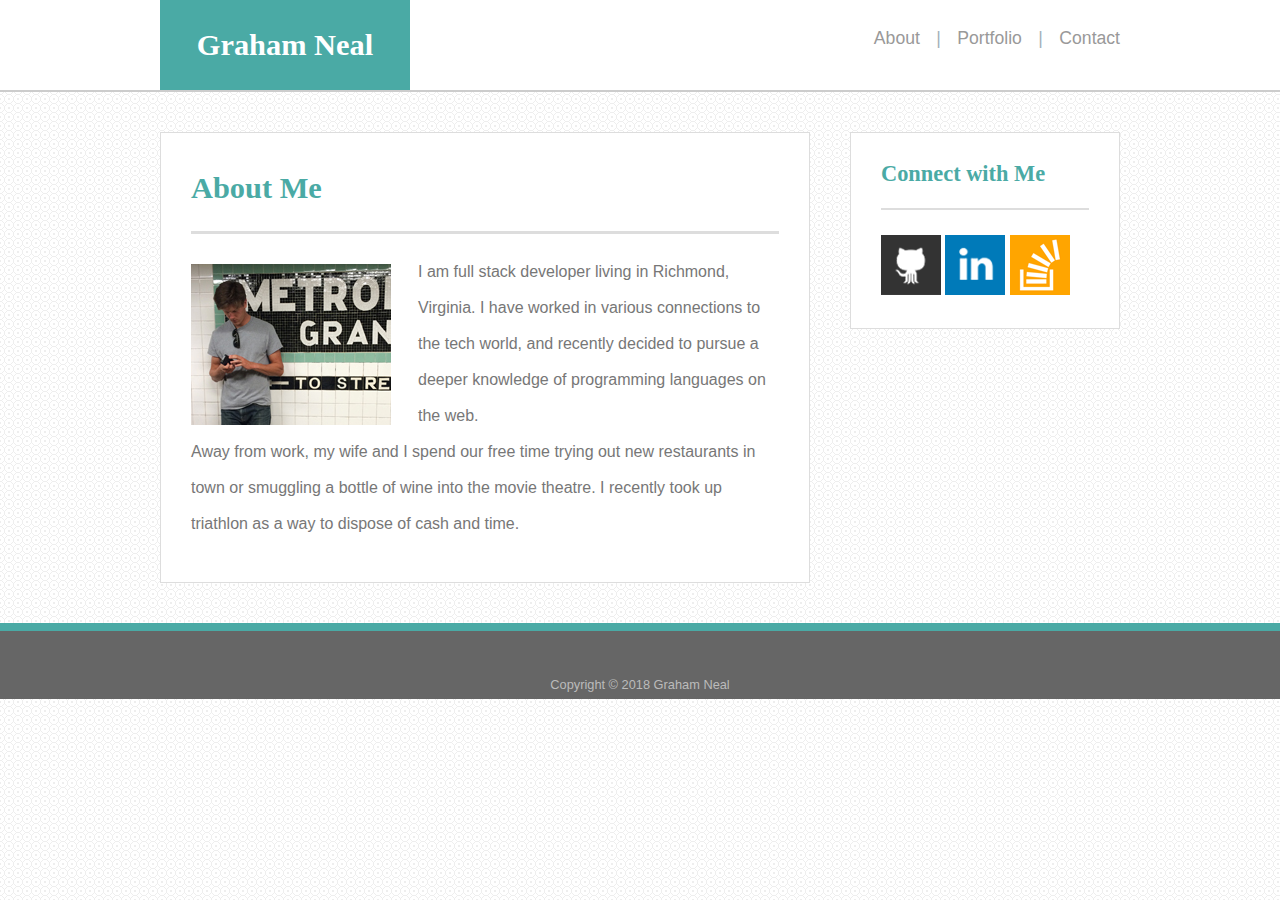
<file: index.html>
<!DOCTYPE html>
<html lang="en">
<head>
    <meta charset="UTF-8">
    <meta name="viewport" content="width=device-width, initial-scale=1.0">
    <meta http-equiv="X-UA-Compatible" content="ie=edge">
    <link rel="stylesheet" href="assets/css/reset.css">
    <link rel="stylesheet" href="assets/css/style.css">
    <title>Graham Neal's Portfolio</title>
</head>
<body>
    <!-- Header -->
    <header>
        <!-- <div class="sticky-bump"> -->
        <div class="container">
            <div class="logo">
                <h1>Graham Neal</h1>
            </div>
            <!-- Navigation -->
            <nav>
                <ul>
                    <li>
                        <a href="index.html">About</a>
                    </li>
                    <li>
                        |
                    </li>
                    <li>
                        <a href="portfolio.html">Portfolio</a>
                    </li>
                    <li>
                        |
                    </li>
                    <li>
                        <a href="contact.html">Contact</a>
                    </li>
                </ul>
            </nav>
        </div>
    </header>
    <!-- Main Area -->
    <div class="container">
        <main>
            <section class="box">
                <h1>About Me</h1>
                <hr>
                <img src="assets/images/graham_basicportfolio.jpg" id="profile-picture">
                <p>I am full stack developer living in Richmond, Virginia. I have worked in various connections to the tech world, and recently decided to pursue a deeper knowledge of programming languages on the web.</p>
                <br>
                <p>Away from work, my wife and I spend our free time trying out new restaurants in town or smuggling a bottle of wine into the movie theatre. I recently took up triathlon as a way to dispose of cash and time.</p>
            </section>
            <aside class="box">
                <h2>Connect with Me</h2>
                <hr>
                <ul>
                    <li>
                        <a href="https://github.com/jamesgneal/"><img src="assets/images/github_contact_thumb.png"></a>
                    </li>
                    <li>
                        <a href="https://www.linkedin.com/in/gneal/"><img src="assets/images/linkedin_contact_thumb.png"></a>
                    </li>
                    <li>
                        <a href="https://stackoverflow.com/users/9169741/graham-neal?tab=profile"><img src="assets/images/stackoverflow_contact_thumb.png"></a>
                    </li>
                </ul>
            </aside>
        </main>
    </div>
    <!-- Footer -->
    <footer>
        <p>Copyright &copy; 2018 Graham Neal</p>
    </footer>
</body>
</html>
</file>
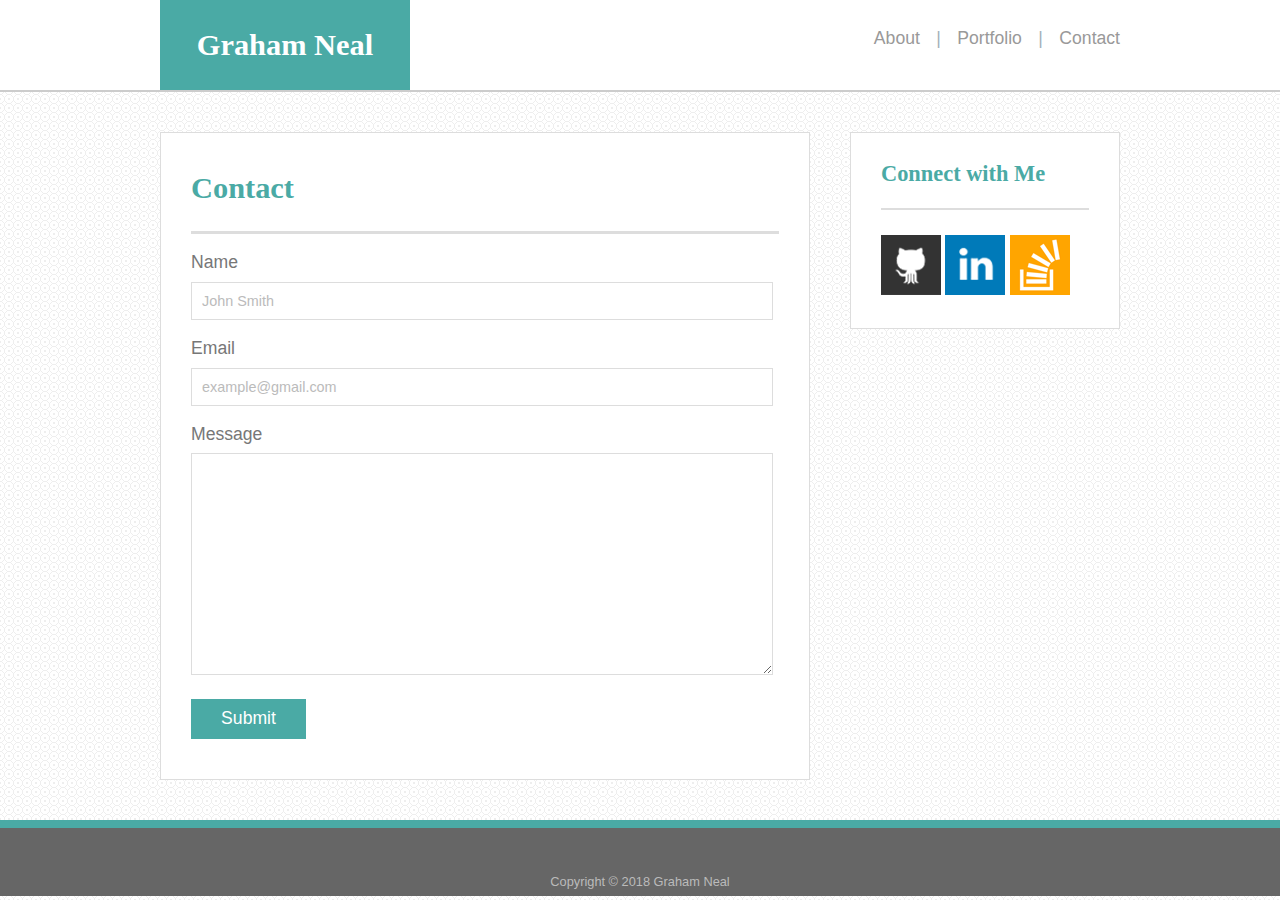
<file: contact.html>
<!DOCTYPE html>
<html lang="en">
<head>
    <meta charset="UTF-8">
    <meta name="viewport" content="width=device-width, initial-scale=1.0">
    <meta http-equiv="X-UA-Compatible" content="ie=edge">
    <link rel="stylesheet" href="assets/css/reset.css">
    <link rel="stylesheet" href="assets/css/style.css">
    <title>Graham Neal's Portfolio</title>
</head>
<body>
    <!-- Header -->
    <header>
        <div class="container">
            <div class="logo">
                <h1>Graham Neal</h1>
            </div>
            <!-- Navigation -->
            <nav>
                <ul>
                    <li>
                        <a href="index.html">About</a>
                    </li>
                    <li>
                        |
                    </li>
                    <li>
                        <a href="portfolio.html">Portfolio</a>
                    </li>
                    <li>
                        |
                    </li>
                    <li>
                        <a href="contact.html">Contact</a>
                    </li>
                </ul>
            </nav>
        </div>
    </header>
    <!-- Main Area -->
    <!-- <div class="sticky-bump"> -->
    <div class="container">
        <main>
            <section class="box">
                <h1>Contact</h1>
                <hr>
                <form action="#" method="post">
                    <div class="contact">
                        <label for="name">Name</label>
                        <br>
                        <input type="text" id="name" name="visitor_name" value="John Smith">
                    </div>
                    <div class="contact">
                        <label for="email">Email</label>
                        <br>
                        <input type="email" id="email" name="visitor_email" value="example@gmail.com">
                    </div>
                    <div class="contact">
                        <label for="msg">Message</label>
                        <br>
                        <textarea id="msg" name="visitor_message"></textarea>
                    </div>
                    <div class="button">
                        <button type="submit">Submit</button>
                    </div>
                </form>
                
            </section>
            <aside class="box">
                <h2>Connect with Me</h2>
                <hr>
                <ul>
                    <li>
                        <a href="https://github.com/jamesgneal/"><img src="assets/images/github_contact_thumb.png"></a>
                    </li>
                    <li>
                        <a href="https://www.linkedin.com/in/gneal/"><img src="assets/images/linkedin_contact_thumb.png"></a>
                    </li>
                    <li>
                        <a href="https://stackoverflow.com/users/9169741/graham-neal?tab=profile"><img src="assets/images/stackoverflow_contact_thumb.png"></a>
                    </li>
                </ul>
            </aside>
        </main>
    </div>
    <!-- </div> -->
    <!-- Footer -->
    <footer>
        <p>Copyright &copy; 2018 Graham Neal</p>
    </footer>
</body>
</html>
</file>
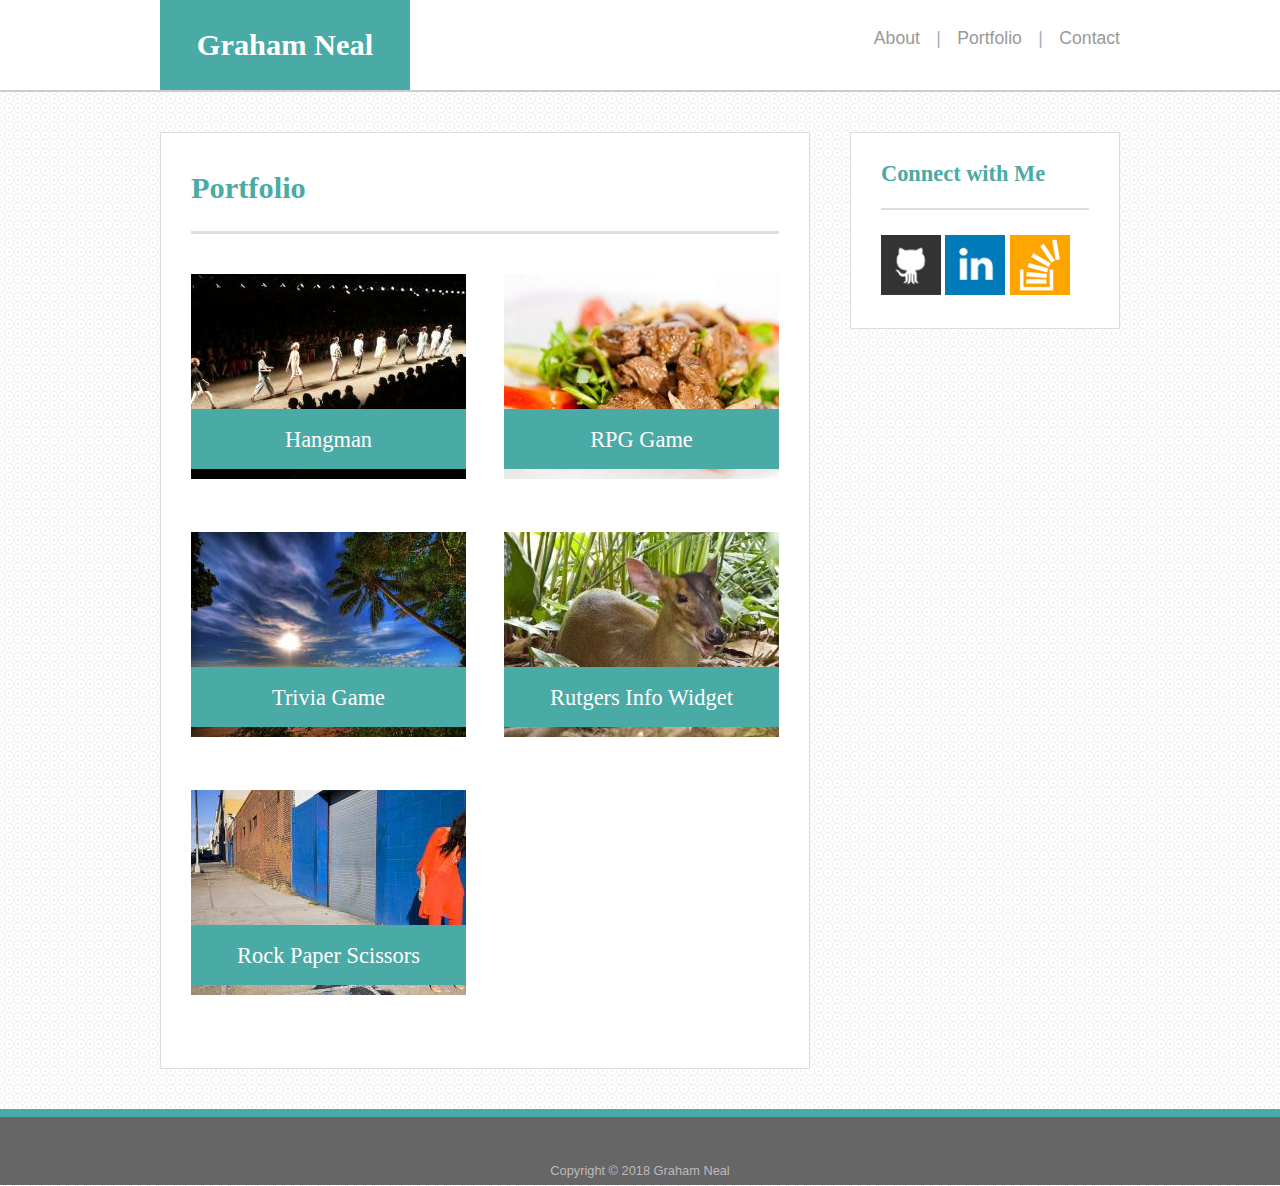
<file: portfolio.html>
<!DOCTYPE html>
<html lang="en">
<head>
    <meta charset="UTF-8">
    <meta name="viewport" content="width=device-width, initial-scale=1.0">
    <meta http-equiv="X-UA-Compatible" content="ie=edge">
    <link rel="stylesheet" href="assets/css/reset.css">
    <link rel="stylesheet" href="assets/css/style.css">
    <title>Graham Neal's Portfolio</title>
</head>
<body>
    <!-- Header -->
    <header>
        <div class="container">
            <div class="logo">
                <h1>Graham Neal</h1>
            </div>
            <!-- Navigation -->
            <nav>
                <ul>
                    <li>
                        <a href="index.html">About</a>
                    </li>
                    <li>
                        |
                    </li>
                    <li>
                        <a href="portfolio.html">Portfolio</a>
                    </li>
                    <li>
                        |
                    </li>
                    <li>
                        <a href="contact.html">Contact</a>
                    </li>
                </ul>
            </nav>
        </div>
    </header>
    <!-- Main Area -->
    <div class="container">
        <main>
            <section class="box">
                <h1>Portfolio</h1>
                <hr>
                <ul>
                    <li>
                        <a href="#">
                            <div id="hangman">
                                <div class="piece-title">
                                    <h2>Hangman</h2>
                                </div>
                            </div>
                        </a>
                    </li>
                    <li class="floater">
                        <a href="#">
                            <div id="rpg">
                                <div class="piece-title">
                                    <h2>RPG Game</h2>
                                </div>
                            </div>
                        </a>
                    </li>
                    <li>
                        <a href="#">
                            <div id="trivia">
                                <div class="piece-title">
                                    <h2>Trivia Game</h2>
                                </div>
                            </div>
                        </a>
                    </li>
                    <li class="floater">
                        <a href="#">
                            <div id="rutgers">
                                <div class="piece-title">
                                    <h2>Rutgers Info Widget</h2>
                                </div>
                            </div>
                        </a>
                    </li>
                    <li>
                        <a href="#">
                            <div id="rps">
                                <div class="piece-title">
                                    <h2>Rock Paper Scissors</h2>
                                </div>
                            </div>
                        </a>
                    </li>
                </ul>
            </section>
            <aside class="box">
                <h2>Connect with Me</h2>
                <hr>
                <ul>
                    <li>
                        <a href="https://github.com/jamesgneal/"><img src="assets/images/github_contact_thumb.png"></a>
                    </li>
                    <li>
                        <a href="https://www.linkedin.com/in/gneal/"><img src="assets/images/linkedin_contact_thumb.png"></a>
                    </li>
                    <li>
                        <a href="https://stackoverflow.com/users/9169741/graham-neal?tab=profile"><img src="assets/images/stackoverflow_contact_thumb.png"></a>
                    </li>
                </ul>
            </aside>
        </main>
    </div>
    <!-- Footer -->
    <footer>
        <p>Copyright &copy; 2018 Graham Neal</p>
    </footer>
</body>
</html>
</file>
<file: assets/css/style.css>
/* universal */

html {
    font-family: 'Arial', 'Helvetica Neue', Helvetica, sans-serif;
    background-image: url("../images/stacked_circles.png");
    background-repeat: repeat;
}

h1, h2, h3, h4 {
    font-family: 'Georgia', Times, 'Times New Roman', serif;
}

h1 {
    font-size: 1.9rem;
    font-weight: 600;
}

h2 {
    font-size: 1.4rem;
    font-weight: 600;
}

li h2 {
    text-decoration: none;
    color: #fff;
    font-weight: 400;
}

.container {
    clear: both;
    max-width: 960px;
    margin-left: auto;
    margin-right: auto;
}

li {
    display: inline-block;
}

.box {
    background-color: #fff;
    border: #ddd solid 1px;
}

a:hover {
    text-decoration: underline;
    color: #4aaaa5;
    color: #275c59;
}

a:visited {
    color: #275c59;
}

/* header */

header {
    height: 90px;
    background-color: #fff;
    border-bottom: #ccc solid 2px;
    overflow: hidden;
    margin-bottom: 40px;
}

.logo {
    float: left;
    width: 250px;
    height: 100px;
    color: #fff;
    background-color: #4aaaa5;
    text-align: center;
    padding-top: 30px;
}

nav {
    float: right;
    padding-top: 30px;
}

nav ul li {
    margin-left: 12px;
    color: #A3B0BA;
    font-size: 1.1rem;
}

nav ul li a {
    color: #999;
    text-decoration: none;
}

/* main */

/* section */

#profile-picture {
    float: left;
    padding-right: 27px;
    padding-top: 10px;
}

section {
    width: 588px;
    float: left;
    padding: 40px 30px;
    color: #777;
    margin-bottom: 40px;
}

p {
    display: inline;
    line-height: 2.25;
}

section p::first-line {
    line-height: normal;
}

section h1 {
    color: #4aaaa5;
    padding-bottom: 20px;
}

section hr {
    margin-bottom: 20px;
    border-style: solid; 
    border-color: #ddd; 
    border-width: 3px 0 0 0; 
}

/* contact */

form {
    width: 560px;
}

input, textarea {
    font-family: Arial, Helvetica, sans-serif;
    font-size: 0.9rem;
    color: #bbb;
    width: 560px;
    border: 1px solid #ddd;
    padding: 10px;
    margin: 10px 30px 20px 0;
}

textarea {
    height: 200px;
}

.contact {
    font-family: Arial, Helvetica, sans-serif;
    font-size: 1.1rem;
    color: #777;
    font-weight: 100;
}

button {
    height: 40px;
    width: 115px;
    background-color: #4aaaa5;
    color: #fff;
    border: none;
    font-size: 1.1rem;

}

/* portfolio list visual balance */

.floater {
    float: right;
}

/* portfolio */

main ul li a:hover {
    text-decoration: none;
}

li div {
    height: 205px;
    width: 275px;
    margin-top: 20px;
    margin-bottom: 30px;
    overflow: hidden;
}

#hangman {
    background-image: url("../images/hangman.jpg");
}

#rpg {
    background-image: url("../images/rpg.jpg");
}

#trivia {
    background-image: url("../images/trivia.jpg");
}

#rutgers {
    background-image: url("../images/rutgers.jpg");
}

#rps {
    background-image: url("../images/rps.jpg");
}

.piece-title {
    text-align: center;
    height: 40px;
    padding-top: 20px;
    width: 275px;
    margin-top: 135px;
    background-color: #4aaaa5;
}

/* aside */

aside {
    width: 208px;
    float: right;
    padding: 30px;
}

aside h2 {
    color: #4aaaa5;
    padding-bottom: 15px;
}

aside hr {  
    margin-bottom: 25px;
    border-style: solid; 
    border-color: #ddd; 
    border-width: 2px 0 0 0;
}

/* footer */

footer {
    clear: both; 
    height: 28px;
    border-top: #4aaaa5 8px solid;
    background-color: #666;
    text-align: center;
    font-size: .8rem;
    color: #bbb;
    padding-top: 40px;
}
</file>
